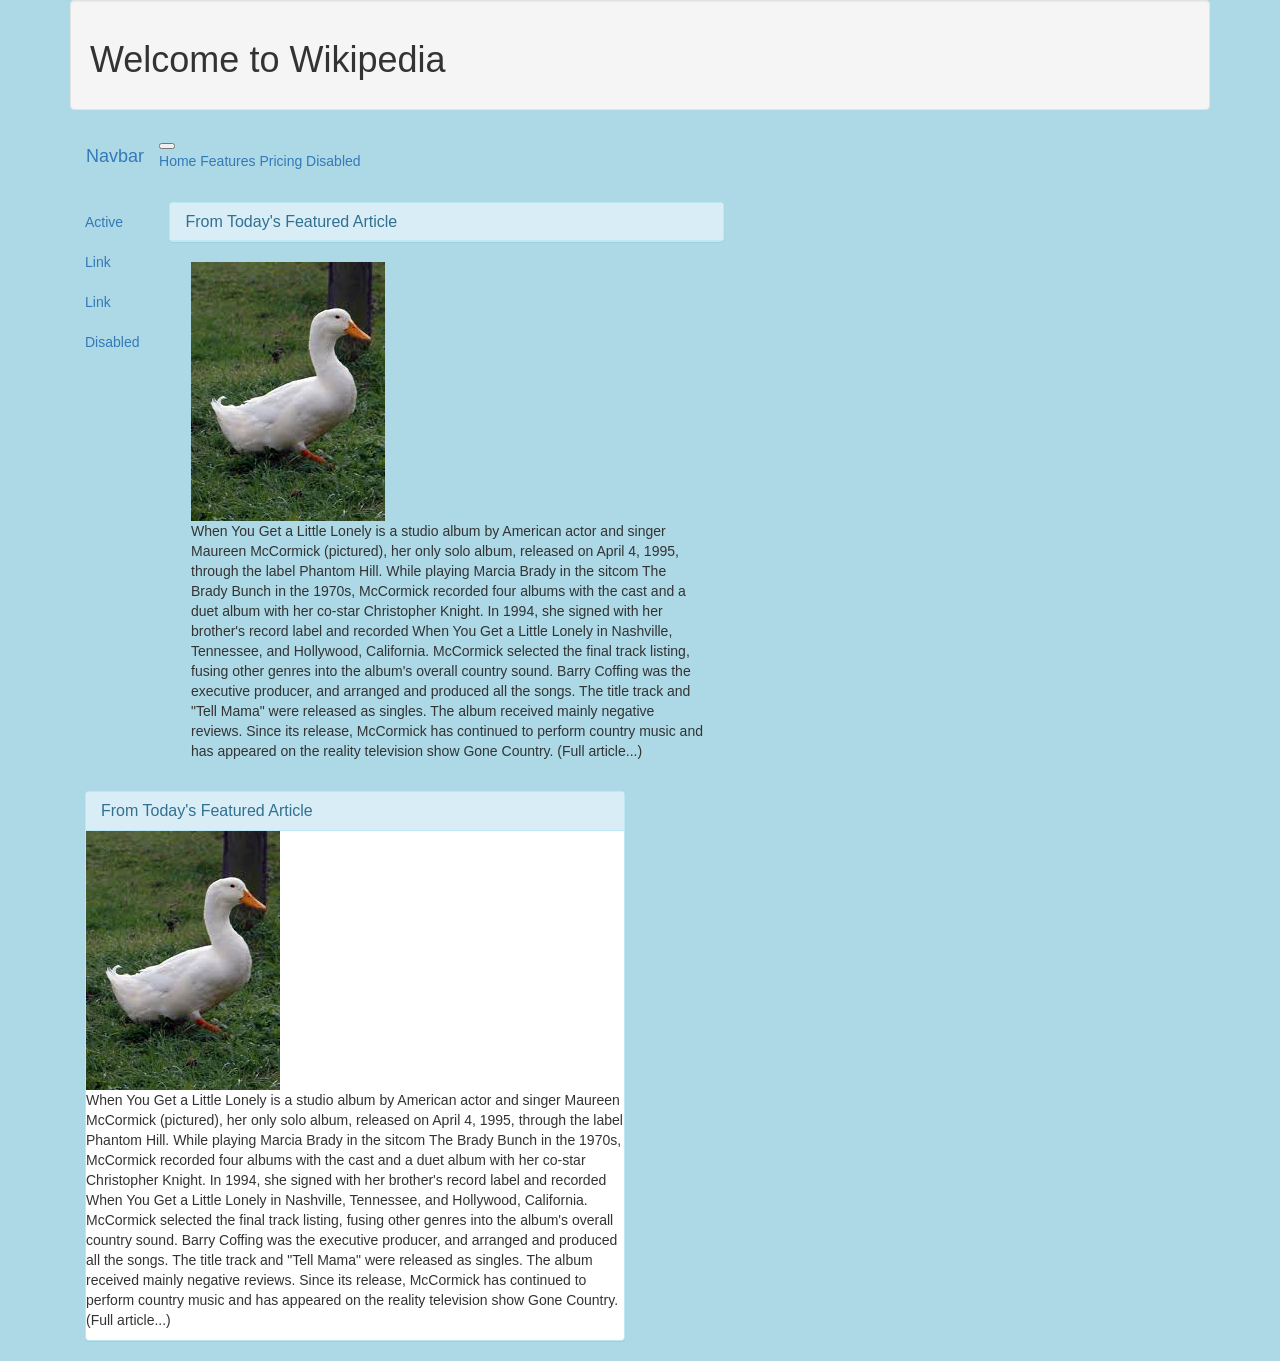
<file: index.html>
<!DOCTYPE html>
<html>
    <head>
        <link href="css/bootstrap.css" rel="stylesheet" type="text/css">
        <link href="css/styles.css" rel="stylesheet" type="text/css">  
        <title>Wiki</title>
    </head>

    <body>
        <div class="container">
        <div class="well">
        <h1>Welcome to Wikipedia</h1>
        </div>
        <nav class="navbar navbar-expand-lg navbar-light bg-light">
            <a class="navbar-brand" href="#">Navbar</a>
            <button class="navbar-toggler" type="button" data-toggle="collapse" data-target="#navbarNavAltMarkup" aria-controls="navbarNavAltMarkup" aria-expanded="false" aria-label="Toggle navigation">
              <span class="navbar-toggler-icon"></span>

        </button>
        <div class="collapse navbar-collapse" id="navbarNavAltMarkup">
            <div class="navbar-nav">
            <a class="nav-item nav-link active" href="#">Home <span class="sr-only">(current)</span></a>
            <a class="nav-item nav-link" href="#">Features</a>
            <a class="nav-item nav-link" href="#">Pricing</a>
            <a class="nav-item nav-link disabled" href="#" tabindex="-1" aria-disabled="true">Disabled</a>
            </div>
        </div>
        </nav>
    <div class="sidebar">
        <ul class="nav flex-column">
            <li class="nav-item">
              <a class="nav-link active" href="#">Active</a>
            </li>
            <li class="nav-item">
              <a class="nav-link" href="#">Link</a>
            </li>
            <li class="nav-item">
              <a class="nav-link" href="#">Link</a>
            </li>
            <li class="nav-item">
              <a class="nav-link disabled" href="#" tabindex="-1" aria-disabled="true">Disabled</a>
            </li>
          </ul>
        </div>
        

          <div class="row">
        <div class="col-md-6 mb-md-0">
          <div class="panel panel-info">
            <div class="panel-heading">
              <h2 class="panel-title">From Today's Featured Article</h2>
            </div>
            <div class="panel-body" style="float: right; margin: 1%;">
        <img src="download.jpg" alt="white duck walking in grass">
        <p>When You Get a Little Lonely is a studio album by American actor and singer Maureen McCormick (pictured), her only solo album, released on April 4, 1995, through the label Phantom Hill. While playing Marcia Brady in the sitcom The Brady Bunch in the 1970s, McCormick recorded four albums with the cast and a duet album with her co-star Christopher Knight. In 1994, she signed with her brother's record label and recorded When You Get a Little Lonely in Nashville, Tennessee, and Hollywood, California. McCormick selected the final track listing, fusing other genres into the album's overall country sound. Barry Coffing was the executive producer, and arranged and produced all the songs. The title track and "Tell Mama" were released as singles. The album received mainly negative reviews. Since its release, McCormick has continued to perform country music and has appeared on the reality television show Gone Country. (Full article...)</p>
    </div>
    </div>
    </div>
</div>

<div class="col-md-6 mb-md-0">
    <div class="panel panel-info">
        <div class="panel-heading">
          <h2 class="panel-title">From Today's Featured Article</h2>
        </div>
        <div class="panel-body" style="float: right; margin: 1%;">
        </div>
        <img src="download.jpg" alt="white duck walking in grass">
        <p>When You Get a Little Lonely is a studio album by American actor and singer Maureen McCormick (pictured), her only solo album, released on April 4, 1995, through the label Phantom Hill. While playing Marcia Brady in the sitcom The Brady Bunch in the 1970s, McCormick recorded four albums with the cast and a duet album with her co-star Christopher Knight. In 1994, she signed with her brother's record label and recorded When You Get a Little Lonely in Nashville, Tennessee, and Hollywood, California. McCormick selected the final track listing, fusing other genres into the album's overall country sound. Barry Coffing was the executive producer, and arranged and produced all the songs. The title track and "Tell Mama" were released as singles. The album received mainly negative reviews. Since its release, McCormick has continued to perform country music and has appeared on the reality television show Gone Country. (Full article...)</p>
    
    </div>
    </div>
    </div>
    </div>
    </div>
    </body>

</html>
</file>
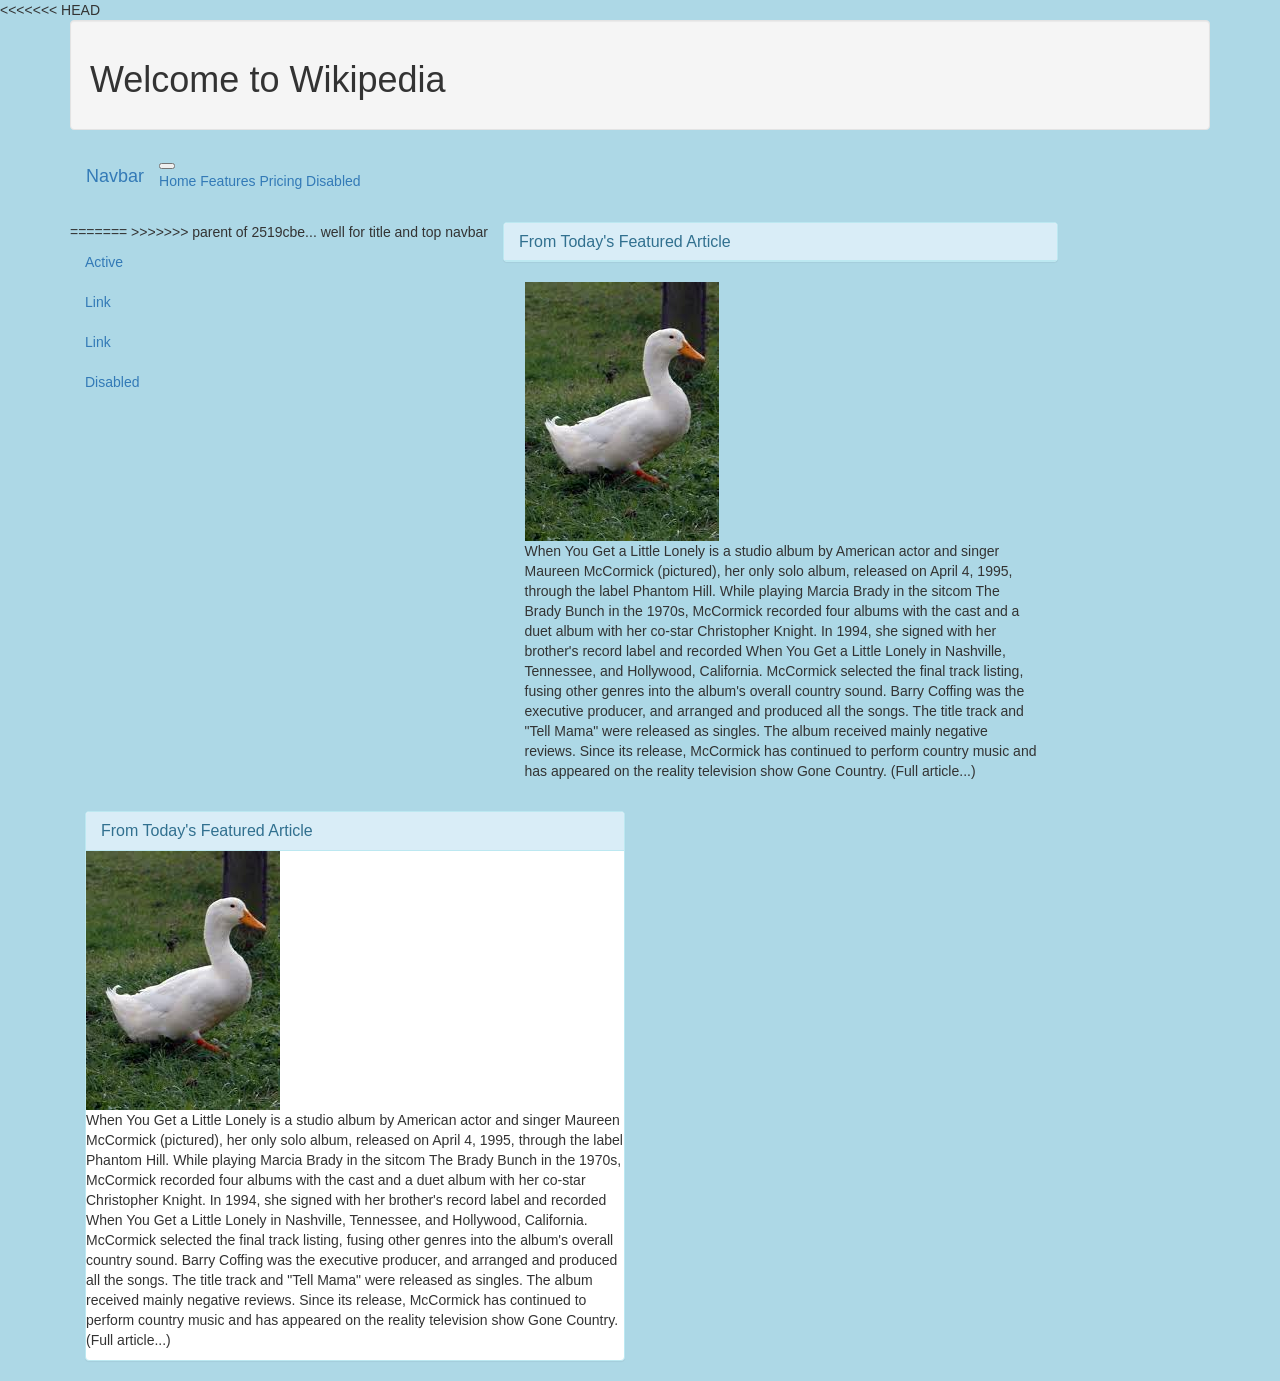
<file: wiki.html>
<!DOCTYPE html>
<html>
    <head>
        <link href="css/bootstrap.css" rel="stylesheet" type="text/css">
        <link href="css/styles.css" rel="stylesheet" type="text/css">  
        <title>Wiki</title>
    </head>

    <body>
<<<<<<< HEAD
        <div class="container">
        <div class="well">
        <h1>Welcome to Wikipedia</h1>
        </div>
        <nav class="navbar navbar-expand-lg navbar-light bg-light">
            <a class="navbar-brand" href="#">Navbar</a>
            <button class="navbar-toggler" type="button" data-toggle="collapse" data-target="#navbarNavAltMarkup" aria-controls="navbarNavAltMarkup" aria-expanded="false" aria-label="Toggle navigation">
              <span class="navbar-toggler-icon"></span>

        </button>
        <div class="collapse navbar-collapse" id="navbarNavAltMarkup">
            <div class="navbar-nav">
            <a class="nav-item nav-link active" href="#">Home <span class="sr-only">(current)</span></a>
            <a class="nav-item nav-link" href="#">Features</a>
            <a class="nav-item nav-link" href="#">Pricing</a>
            <a class="nav-item nav-link disabled" href="#" tabindex="-1" aria-disabled="true">Disabled</a>
            </div>
        </div>
        </nav>
    <div class="sidebar">
=======
>>>>>>> parent of 2519cbe... well for title and top navbar
        <ul class="nav flex-column">
            <li class="nav-item">
              <a class="nav-link active" href="#">Active</a>
            </li>
            <li class="nav-item">
              <a class="nav-link" href="#">Link</a>
            </li>
            <li class="nav-item">
              <a class="nav-link" href="#">Link</a>
            </li>
            <li class="nav-item">
              <a class="nav-link disabled" href="#" tabindex="-1" aria-disabled="true">Disabled</a>
            </li>
          </ul>
        </div>
        

          <div class="row">
        <div class="col-md-6 mb-md-0">
          <div class="panel panel-info">
            <div class="panel-heading">
              <h2 class="panel-title">From Today's Featured Article</h2>
            </div>
            <div class="panel-body" style="float: right; margin: 1%;">
        <img src="download.jpg" alt="white duck walking in grass">
        <p>When You Get a Little Lonely is a studio album by American actor and singer Maureen McCormick (pictured), her only solo album, released on April 4, 1995, through the label Phantom Hill. While playing Marcia Brady in the sitcom The Brady Bunch in the 1970s, McCormick recorded four albums with the cast and a duet album with her co-star Christopher Knight. In 1994, she signed with her brother's record label and recorded When You Get a Little Lonely in Nashville, Tennessee, and Hollywood, California. McCormick selected the final track listing, fusing other genres into the album's overall country sound. Barry Coffing was the executive producer, and arranged and produced all the songs. The title track and "Tell Mama" were released as singles. The album received mainly negative reviews. Since its release, McCormick has continued to perform country music and has appeared on the reality television show Gone Country. (Full article...)</p>
    </div>
    </div>
    </div>
</div>

<div class="col-md-6 mb-md-0">
    <div class="panel panel-info">
        <div class="panel-heading">
          <h2 class="panel-title">From Today's Featured Article</h2>
        </div>
        <div class="panel-body" style="float: right; margin: 1%;">
        </div>
        <img src="download.jpg" alt="white duck walking in grass">
        <p>When You Get a Little Lonely is a studio album by American actor and singer Maureen McCormick (pictured), her only solo album, released on April 4, 1995, through the label Phantom Hill. While playing Marcia Brady in the sitcom The Brady Bunch in the 1970s, McCormick recorded four albums with the cast and a duet album with her co-star Christopher Knight. In 1994, she signed with her brother's record label and recorded When You Get a Little Lonely in Nashville, Tennessee, and Hollywood, California. McCormick selected the final track listing, fusing other genres into the album's overall country sound. Barry Coffing was the executive producer, and arranged and produced all the songs. The title track and "Tell Mama" were released as singles. The album received mainly negative reviews. Since its release, McCormick has continued to perform country music and has appeared on the reality television show Gone Country. (Full article...)</p>
    
    </div>
    </div>
    </div>
    </div>
    </div>
    </body>

</html>
</file>
<file: css/styles.css>
.sidebar {
  float: left;
}
body {
  background-color: lightblue;
}
</file>
